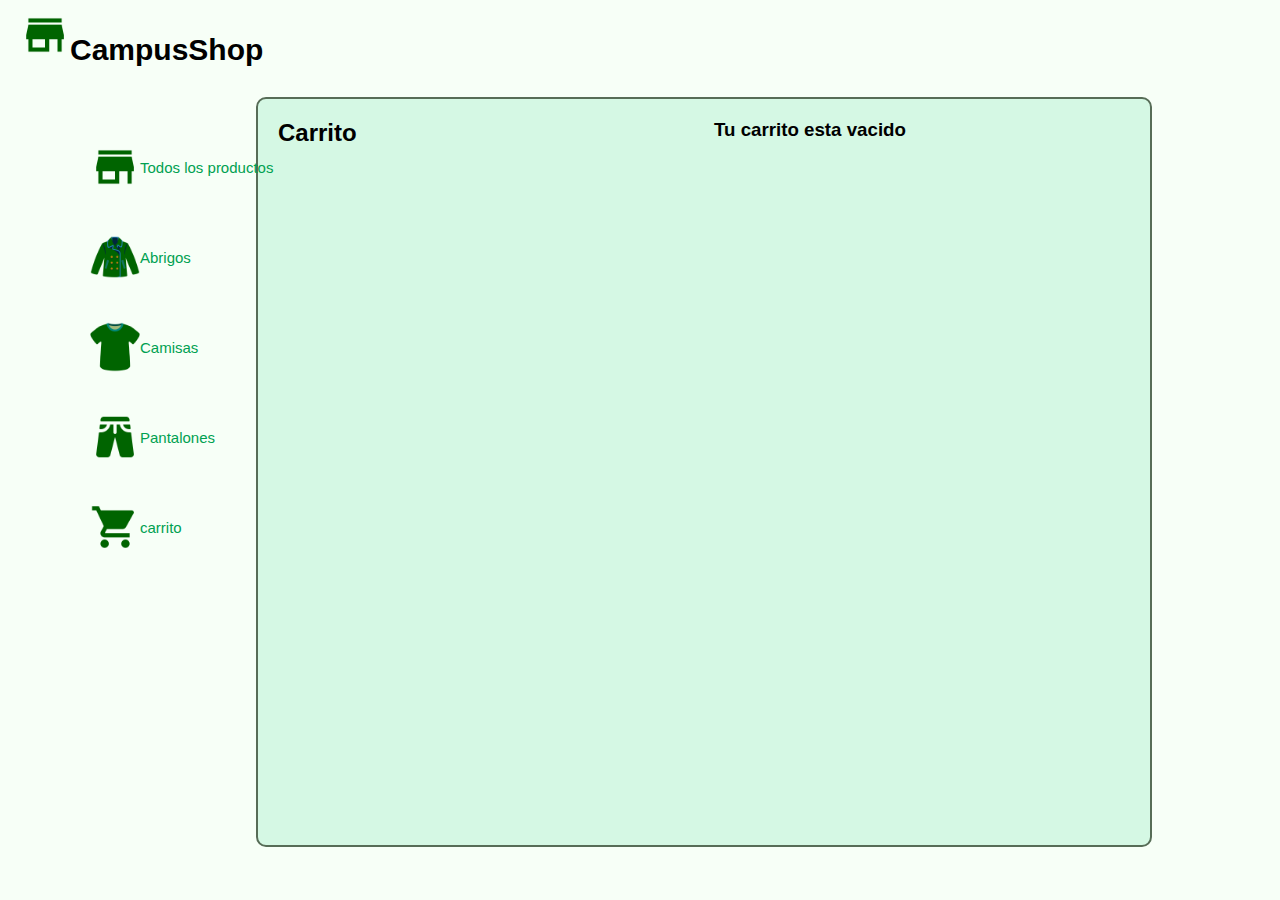
<file: index6.html>
<html lang="en">
<head>
    <meta charset="UTF-8">
    <meta name="viewport" content="width=device-width, initial-scale=1.0">
    <link rel="stylesheet" href="/css/styles.css">
    <title>carrito vacido</title>
</head>
<body>
    <header>
        <a class="logo" href="index.html">
           
             <h1><img src="recursos/mdi--shop.png" width="50px">CampusShop</h1>             
        </a>

    </header>
    <div class="lateral">
    </div>
    <div class="content">
        <nav class="menu">
            <a href="index.html"><img src="recursos/mdi--shop.png" width="50px">Todos los productos</a>
            <a href="index2.html"><img src="recursos/noto--coat.png" width="50px">Abrigos</a>
            <a href="index3.html"><img src="recursos/noto-v1--t-shirt.png" width="50px">Camisas</a>
            <a href="index4.html"><img src="recursos/ph--pants-fill.png" width="50px">Pantalones</a>            
            <a class="ca" href="index5.html"><img src="recursos/ic--baseline-shopping-cart.png" width="50px">carrito</a>
        </nav>
    </div>
    <div class="todoslp">
        <h2>Carrito</h2>
        <h3>Tu carrito esta vacido</h3>
    </div>

</body>
</html>
</file>
<file: css/styles.css>
/* -------------------------------------------- */
/*               ESTILOS GLOBALES                */
/* -------------------------------------------- */
* {
    margin: 0;
    padding: 0;
    box-sizing: border-box;
    text-decoration: none;
}

body {
    background-color: #F7FFF7;
    font-family: Arial, sans-serif;
    overflow: hidden;
}

/* -------------------------------------------- */
/*               ESTILOS DE LA CABECERA          */
/* -------------------------------------------- */
header {
    display: flex;
    justify-content: space-between;
    align-items: center;
    padding: 10px 20px;
}

.logo {
    color: black;
    display: flex;
    align-items: center;
}

.logo:hover {
    color: white;
}

.lg {
    margin-right: 10px;
}

/* -------------------------------------------- */
/*               ESTILOS DEL MENÚ                */
/* -------------------------------------------- */
.menu {
    top: 15px;
    left: 50px;
    position: absolute;
    padding: 20px;
    margin: 10px;
}

.content {
    position: relative;
}

nav {
    display: grid;
    padding: 20px 55px;
    margin: 10px;
}

nav a {
    display: flex;
    align-items: center;
    padding: 10px;
    margin: 10px 0;
}

a {
    color: rgb(0, 161, 81);
    font-size: 15px;
    display: flex;
    align-items: center;
}

a:hover {
    background-color: aliceblue;
    border-radius: 15px;
}

/* -------------------------------------------- */
/*               CONTENEDOR DE PRODUCTOS         */
/* -------------------------------------------- */
.todoslp {
    height: 750px;
    display: grid;
    grid-template-columns: repeat(auto-fit, minmax(250px, 1fr)); /* Se adapta automáticamente */
    gap: 20px; /* Espaciado entre las columnas y filas */
    width: 100%;
    max-width: 70%;
    margin: 20px 20px 20px 20%;
    padding: 20px;
    background-color: #d5f8e4;
    border: solid rgb(87, 109, 87) 2px;
    border-radius: 10px;
    overflow: auto; /* Asegura que el contenido se desplace si es necesario */
}

/* -------------------------------------------- */
/*               GRID DE PRODUCTOS               */
/* -------------------------------------------- */
.producto {
    display: flex;
    flex-direction: column;
    align-items: center;
    justify-content: space-between;
    margin: 20px;
    background-color: white;
    border-radius: 10px;
    border: 2px solid green;
    padding: 10px;
}

.producto img.pr {
    width: 200px;
    height: 250px;
    object-fit: cover;
    border-radius: 10px;
}

.des {
    padding: 10px;
    text-align: center;
}

.tp {
    font-size: 14px;
    margin-bottom: 10px;
}

.price {
    display: block;
    font-weight: bold;
    color: green;
    margin-top: 5px;
}

.button {
    padding: 5px 15px;
    background-color: green;
    color: white;
    border: none;
    border-radius: 5px;
    cursor: pointer;
}

.button:hover {
    background-color: darkgreen;
}

/* -------------------------------------------- */
/*               ESTILOS RESPONSIVOS             */
/* -------------------------------------------- */
@media screen and (max-width: 700px) {
    .todoslp {
        padding: 10px;
    }

    .producto {
        margin: 10px 0;
    }

    .producto img.pr {
        width: 100%;
        height: auto;
    }
}

@media (max-width: 768px) {
    .todoslp {
        grid-template-columns: 1fr 1fr; /* 2 columnas en tablets */
    }
}

@media (max-width: 480px) {
    .todoslp {
        grid-template-columns: 1fr; /* 1 columna en dispositivos móviles */
    }
}

/* -------------------------------------------- */
/*               ESTILOS DE SCROLLBAR            */
/* -------------------------------------------- */
.todoslp::-webkit-scrollbar {
    width: 12px;
}

.todoslp::-webkit-scrollbar-thumb {
    background-color: rgb(0, 255, 21);
    border-radius: 20px;
}

.todoslp::-webkit-scrollbar-thumb:hover {
    background-color: rgb(255, 255, 255);
}
</file>
